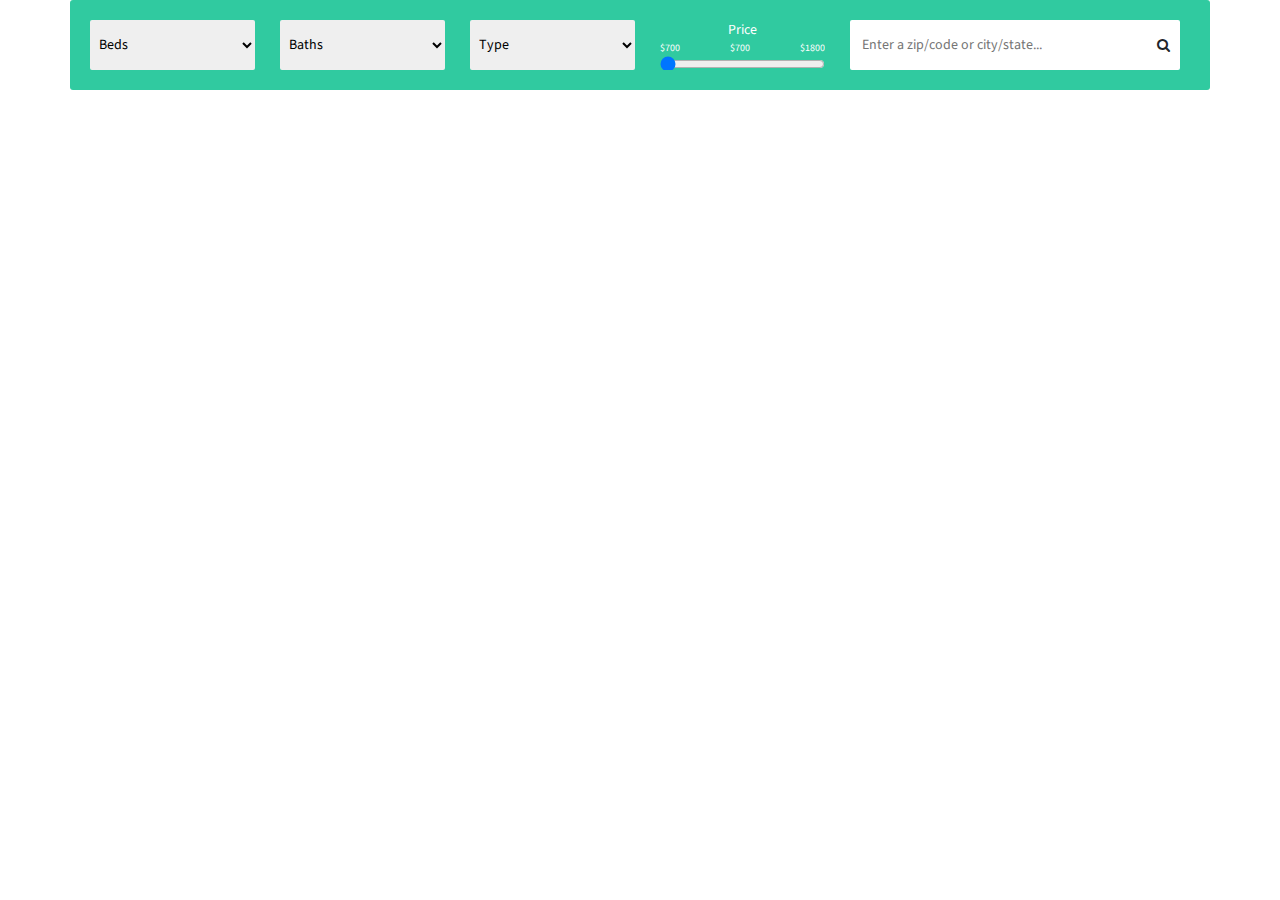
<file: index.html>
<!DOCTYPE html>
<html lang="en">
  <head>
    <title>AlleghenyCityRealty - Manage Building</title>
    <meta charset="UTF-8" />
    <meta name="description" content="AlleghenyCityRealty - Manage Building" />
    <meta name="keywords" content="AlleghenyCityRealty, Manage-Building" />
    <meta name="viewport" content="width=device-width, initial-scale=1.0" />

    <!-- Google Fonts -->
    <link
      href="https://fonts.googleapis.com/css?family=Source+Sans+Pro"
      rel="stylesheet"
    />

    <!-- Stylesheets -->
    <link rel="stylesheet" href="css/bootstrap.min.css" />
    <link rel="stylesheet" href="css/font-awesome.min.css" />
    <link rel="stylesheet" href="css/style.css" />
  </head>
  <body>
    <div class="filter-search">
      <div class="container">
        <form class="filter-form" onsubmit="onSubmit(event)">
          <select onchange="changeHandler()" id="numOfBeds">
            <option value="0">Beds</option>
            <option value="0">0+</option>
            <option value="1">1+</option>
            <option value="2">2+</option>
            <option value="3">3+</option>
            <option value="4">4+</option>
            <option value="5">5+</option>
          </select>
          <select onchange="changeHandler()" id="numOfBaths">
            <option value="0">Baths</option>
            <option value="0">0+</option>
            <option value="1">1+</option>
            <option value="2">2+</option>
            <option value="3">3+</option>
            <option value="4">4+</option>
            <option value="5">5+</option>
          </select>
          <select onchange="changeHandler()" id="typeOfProperty">
            <option value="">Type</option>
          </select>
          <div class="slider">
            <p>Price</p>
            <p class="price-range">
              <span>$700</span>
              <span id="selectedPrice">$700</span>
              <span>$1800</span>
            </p>
            <input
              onchange="changeHandler()"
              type="range"
              min="700"
              max="1800"
              step="100"
              value="700"
              id="priceRange"
            />
          </div>
          <div class="search">
            <input
              type="text"
              onchange="changeHandler()"
              placeholder="Enter a zip/code or city/state..."
              id="search"
            />
            <i class="fa fa-search" onclick="search()"></i>
          </div>
          <input type="submit" class="submitButton" id="submitButton"/>
        </form>
      </div>
    </div>

    <section class="properties-section spad">
      <div class="container">
        <div class="row" id="properites-list"></div>
      </div>
    </section>
    <!-- Properties section end -->

    <!--====== Javascripts ======-->
    <script src="js/jquery-3.2.1.min.js"></script>
    <script src="js/main.js"></script>
  </body>
</html>
</file>
<file: css/style.css>
html,
body {
  height: 100%;
  font-family: "Source Sans Pro", sans-serif;
  -webkit-font-smoothing: antialiased;
  font-smoothing: antialiased;
}

h1,
h2,
h3,
h4,
h5,
h6 {
  margin: 0;
  font-weight: 600;
  color: #252525;
}

h1 {
  font-size: 70px;
}

h2 {
  font-size: 36px;
}

h3 {
  font-size: 30px;
}

h4 {
  font-size: 24px;
}

h5 {
  font-size: 20px;
}

h6 {
  font-size: 14px;
}

p {
  font-size: 13.9px;
  color: #707070;
}

img {
  max-width: 100%;
}

input:focus,
select:focus,
button:focus,
textarea:focus {
  outline: none;
}

a:hover,
a:focus {
  text-decoration: none;
  outline: none;
}

ul,
ol {
  padding: 0;
  margin: 0;
}

/*---------------------
	Helper CSS
-----------------------*/

.section-title {
  margin-bottom: 40px;
  padding-top: 15px;
}

.section-title {
  margin-bottom: 60px;
}

.section-title h3 {
  font-weight: 400;
  margin-bottom: 15px;
  text-transform: uppercase;
}

.section-title p {
  margin-bottom: 0;
}

.property-item {
  height: 270px;
  position: relative;
  margin-bottom: 30px;
	position: relative;
	border-radius: 4px;
  overflow: hidden;
  cursor: pointer;
}

.property-item:after {
  position: absolute;
  content: "";
  width: 100%;
  height: 100%;
  left: 0;
  top: 0;
  /* Permalink - use to edit and share this gradient: http://colorzilla.com/gradient-editor/#000000+0,303030+100&0+32,0.9+100 */
  /* FF3.6-15 */
  /* Chrome10-25,Safari5.1-6 */
  background: -webkit-gradient(
    linear,
    left top,
    left bottom,
    from(rgba(0, 0, 0, 0)),
    color-stop(32%, rgba(15, 15, 15, 0)),
    to(rgba(48, 48, 48, 0.9))
  );
  background: -o-linear-gradient(
    top,
    rgba(0, 0, 0, 0) 0%,
    rgba(15, 15, 15, 0) 32%,
    rgba(48, 48, 48, 0.9) 100%
  );
  background: linear-gradient(
    to bottom,
    rgba(0, 0, 0, 0) 0%,
    rgba(15, 15, 15, 0) 32%,
    rgba(48, 48, 48, 0.9) 100%
  );
  /* W3C, IE10+, FF16+, Chrome26+, Opera12+, Safari7+ */
  filter: progid:DXImageTransform.Microsoft.gradient( startColorstr='#00000000', endColorstr='#e6303030', GradientType=0);
  /* IE6-9 */
}

.property-item .sale-notic,
.property-item .rent-notic {
  margin: 30px;
}

.sale-notic,
.rent-notic {
  color: #fff;
  font-size: 12px;
  text-transform: uppercase;
  background: #e94646;
  padding: 7px 13px;
  display: inline-block;
  border-radius: 2px;
  position: relative;
  z-index: 3;
}

.set-bg {
  background-repeat: no-repeat;
  background-size: cover;
  background-position: top center;
}

.property-info {
	display: flex;
	flex-direction: row;
	align-items: flex-end;
  position: absolute;
  left: 0;
  bottom: 0;
  width: 100%;
  padding: 30px;
  padding-bottom: 20px;
  z-index: 5;
}

.property-info h5 {
  margin-bottom: 8px;
  font-weight: 400;
}

.property-info p {
  margin-bottom: 0;
}

.property-info p i {
  color: #30caa0;
  margin-right: 5px;
}

.property-info .info-warp {
	flex: 1 1 70%;
}

.property-info .property-description {
	padding-bottom: 5px;
}

.property-info .price {
  flex: 1 1 30%;
  background: #30caa0;
  padding: 12px;
  min-width: 110px;
  text-align: center;
	border-radius: 2px;
}

.spad {
  padding-top: 100px;
  padding-bottom: 100px;
}

.text-white h1,
.text-white h2,
.text-white h3,
.text-white h4,
.text-white h5,
.text-white p,
.text-white span,
.text-white li,
.text-white a {
  color: #fff;
}

.filter-search {
  position: relative;
  z-index: 2;
}

.filter-form {
  padding: 20px;
  background: #30caa0;
  border-radius: 3px;
  width: 100%;
  display: flex;
  flex-direction: row;
  align-items: center;
  justify-content: space-between;
}

.filter-form > * {
  flex: 1 1 15%;
  max-width: 15%;
  margin-right: 10px;
  font-size: 14px;
  height: 50px;
  border: none;
}

.search {
  flex: 1 1 30%;
  max-width: 30%;
  border-radius: 2px;
  padding: 5px 10px;
  background-color: #fff;
  display: flex;
  align-items: center;
}
.search input {
  border: none;
  width: 100%;
}

.slider {
  overflow: hidden;
  display: flex;
  flex-direction: column;
}

.slider p {
  color: #fff;
  margin: 0;
  text-align: center;
}

.price-range {
  font-size: 10px;
  display: flex;
  flex-direction: row;
  justify-content: space-between;
}

.filter-form select {
  border-radius: 2px;
  padding: 0 5px;
}

.submitButton {
  display: none;
}

/* Buttons */

.site-btn {
	position: relative;
	display: inline-block;
	padding: 15px 30px;
	font-size: 16px;
	font-weight: 600;
	line-height: 16px;
	letter-spacing: 2px;
	border-radius: 3px;
	min-width: 120px;
	text-align: center;
	background: #30caa0;
	cursor: pointer;
	border: none;
	color: #fff;
}

@media only screen and (min-width: 768px) and (max-width: 991px) {
  .property-info .price {
    float: left;
    margin-top: 15px;
	}
	.property-info .property-description {
		display: none;
	}
  /* .filter-form select {
    width: calc(15% - 10px);
  } */
}

@media only screen and (max-width: 767px) {
  .filter-form {
    display: block;
  }

  .filter-form > * {
    flex: 1 1 100%;
    width: 100%;
    max-width: 100%;
    margin-bottom: 10px;
  }

  .slider {
    max-width: 100%;
  }
  /* .filter-form input,
  .filter-form select {
    width: 100%;
    margin-bottom: 20px;
  } */
}

@media (min-width: 1200px) {
	.container {
		max-width: 1170px;
	}
}

@media only screen and (min-width: 992px) and (max-width: 1199px) {
  /* .filter-form select {
    width: calc(15% - 10px);
  } */
}
</file>
